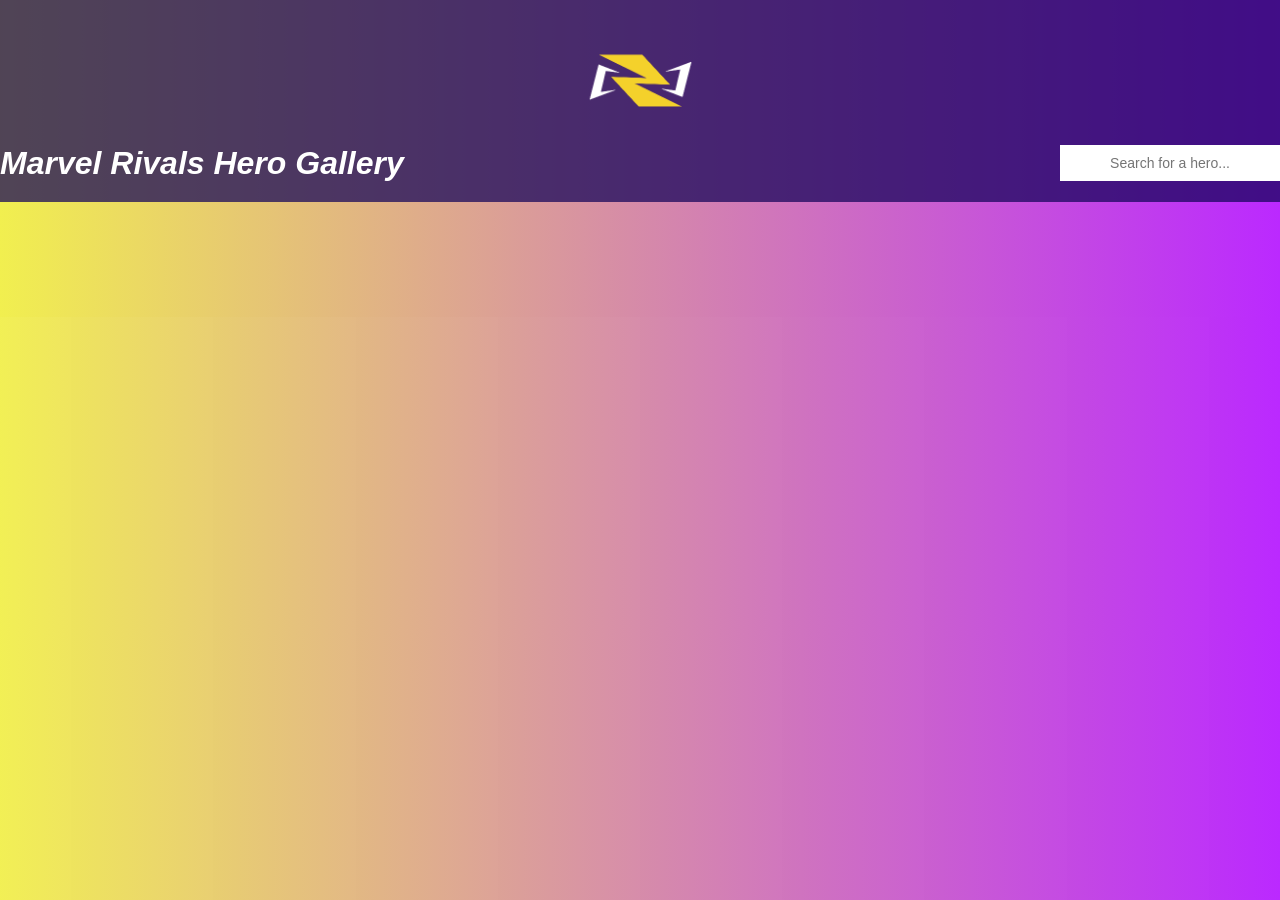
<file: index.html>
<!DOCTYPE html>
<html lang="en">
    <head>
        <script src="script.js" defer></script>
        <link rel="stylesheet" href="style.css">
        <link rel="stylesheet" href="lib/swiper.css" />
        <link rel="stylesheet" href="spinner.css" />
        <script src="lib/swiper.js"></script>
        <title>Marvel Rivals Hero Gallery</title>
        <link rel="icon" src="images/pippog.jpg" type="image/jpg" href="images/pippog.jpg" />

    </head>


    <body id = hero-page>
        <h1 id="header"><img id="main-icon" src="images/mainIcon.png" alt="Main Menu"> Marvel Rivals Hero Gallery<input type="text" id="search-bar" placeholder="Search for a hero..." id="search-bar"></h1>
        <div id="character-container">
    
    
            <div id="character-list" class="hero-list">
                
            </div>

        </div>
        <div class="spinner"></div>
    </body>
    <footer>

    </footer>
</html>
</file>
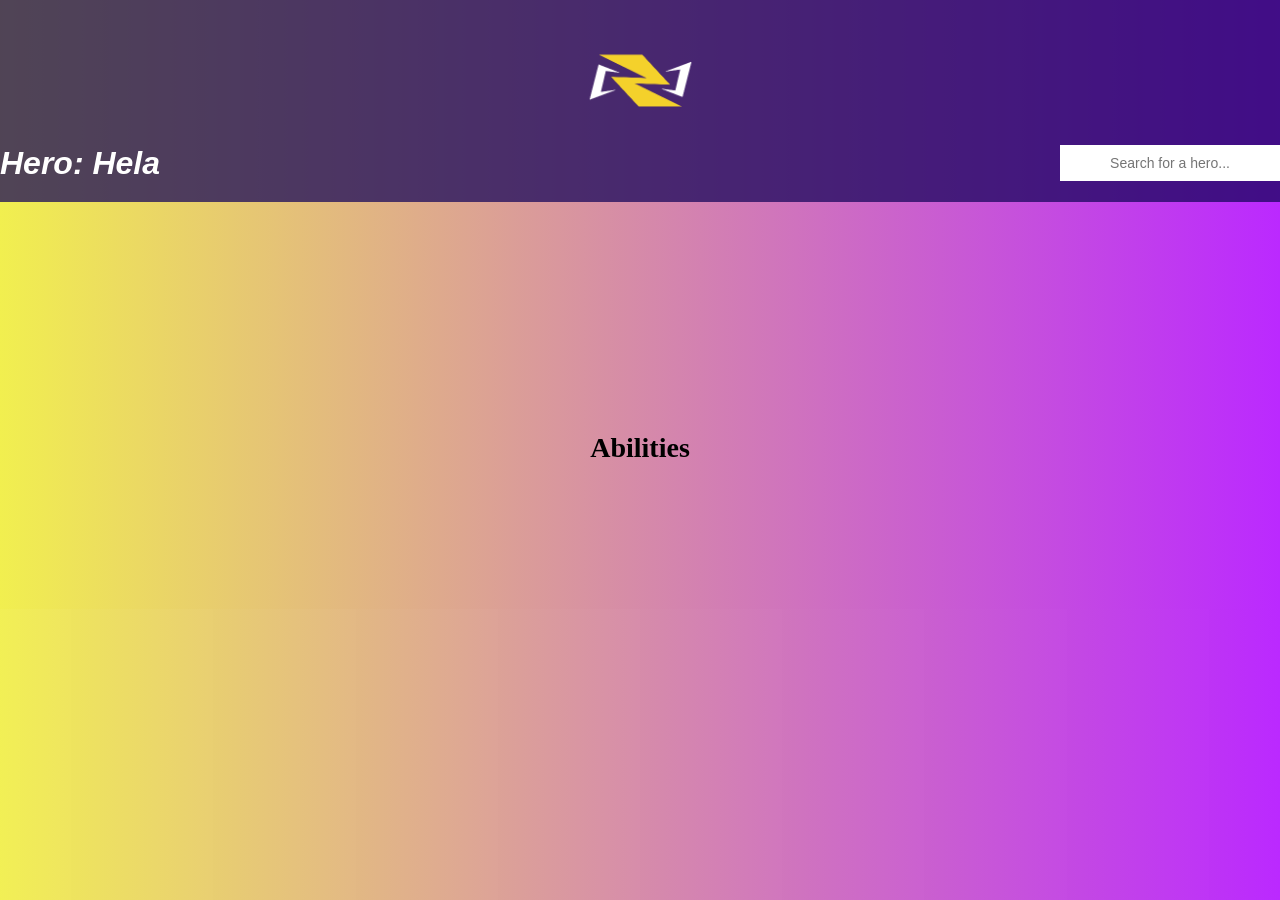
<file: hero.html>
<!DOCTYPE html>
<html lang="en">
    <head>
        <script src="script.js" defer></script>
        <link rel="stylesheet" href="style.css">
        <link rel="stylesheet" href="lib/swiper.css" />
        <link rel="stylesheet" href="spinner.css" />
        <script src="lib/swiper.js"></script>
        <title>Marvel Rivals Hero Gallery</title>
        <link rel="icon" src="images/pippog.jpg" type="image/jpg" href="images/pippog.jpg" />
    </head>

    <body>
        <h1 id="header"><img id="main-icon" src="images/mainIcon.png" alt="Main Menu"> Hero:   Hela<input type="text" id="search-bar" placeholder="Search for a hero..." id="search-bar"></h1>
        <div id="hero-info-container">

            <div class="swiper">
                <div class="swiper-wrapper">
                  <div class="swiper-slide">
        
                  </div>
                </div>
              </div>
            
            <p id="hero-bio"></p>

            <h2 id="ability-header">Abilities</h2>
            <ol type="1" id="ability-list">
                
            </ol>

        </div>
        <div class="spinner"></div>
    </body>
    <footer>

    </footer>
</html>
</file>
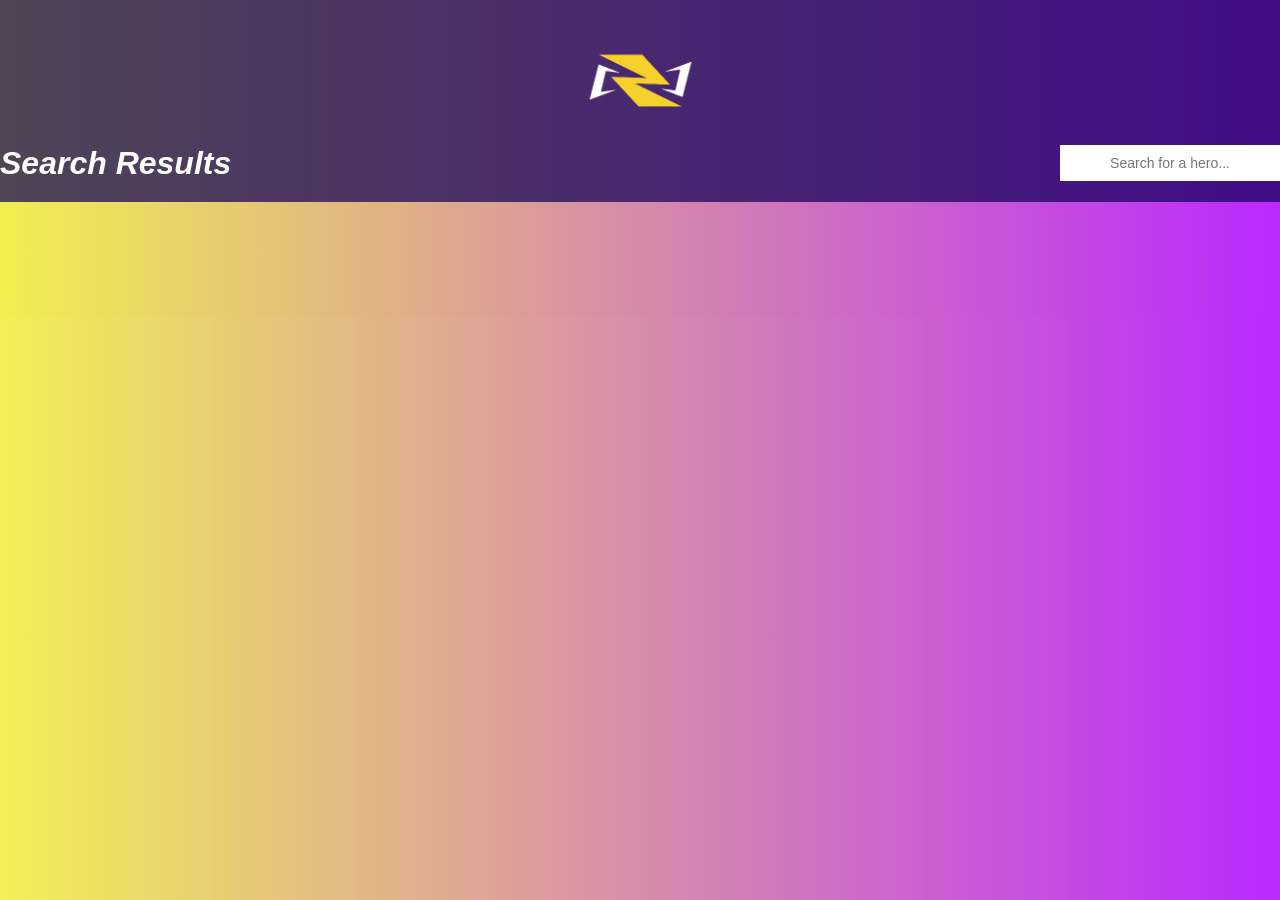
<file: search.html>
<!DOCTYPE html>
<html lang="en">
    <head>
        <script src="script.js" defer></script>
        <link rel="stylesheet" href="style.css">
        <link rel="stylesheet" href="lib/swiper.css" />
        <link rel="stylesheet" href="spinner.css" />
        <script src="lib/swiper.js"></script>
        <title>Marvel Rivals Hero Gallery</title>
        <link rel="icon" src="images/pippog.jpg" type="image/jpg" href="images/pippog.jpg" />
    </head>

    <body>
        <h1 id="header"><img id="main-icon" src="images/mainIcon.png" alt="Main Menu"> Search Results<input type="text" id="search-bar" placeholder="Search for a hero..." id="search-bar"></h1>
        <div id="hero-info-container">

            <div class="alert" id="alert"> 

            </div>
            <div id="search-results" class="grid">
            </div>

        </div>
        <div class="spinner"></div>
    </body>
    <footer>

    </footer>
</html>
</file>
<file: style.css>
h1{
    background-color: rgba(18, 2, 88, 0.719);
    text-align: left;
    padding: 20px 0;
    width: 100%;
    margin: 0;
    font-family: Verdana, Geneva, Tahoma, sans-serif;
    font-style: italic;
}

h5{
    background-color: rgba(18, 2, 88, 0.719);
    text-align: left;
    padding: 12px 0;
    width: 100%;
    margin: 0;
    font-family: Verdana, Geneva, Tahoma, sans-serif;
    font-style: italic;
}

footer{
    background-color: rgba(18, 2, 88, 0);
    text-align: center;
    padding: 20px 0;
    width: 100%;
    height: 75px;
    margin: 0;
    font-family: Verdana, Geneva, Tahoma, sans-serif;
    font-style: italic;
}

body, html{
    margin: 0;
    padding: 0;
    font-family: 'Garamond', 'sans-serif';
    background: linear-gradient(to left, #bb29ff, #f1ef4ff6);
    color: white;
}

.hero-list{
    display: grid;
    gap: 20px;
    grid-template-columns: 150px 150px 150px 150px 150px;
    align-items: center;
    justify-items: center;
    place-content: center;
}

#search-results{
    display: grid;
    gap: 20px;
    grid-template-columns: 150px;
    align-items: center;
    justify-items: center;
    place-content: center;
}

.character-item-placeholder{
    visibility: hidden;
}

#ability-header{
    text-align: center;
    font-size: 28px;
    color: #000000;
    margin: auto;
    width: 50%;
    border: 10px #ffffff;
    padding: 10px;
}

#hero-thumbnail{
    margin: auto;
    width: 150px;
    height: 275px;
}

#main-icon{
    display: block;
    margin-left: auto;
    margin-right: auto;
    width: 125px;
    height: auto;
}

#search-bar{
    text-align: center;
    display: block;
    font-size: 14px;
    color: #000000;
    margin: auto;
    width: 200px;
    border: 5px #000000;
    padding: 10px;
    float: right;
}

#hero-costumes{
    list-style-type: none;
    display: flex;
    column-gap: 20px;
    text-align: center;
    font-size: 18px;
    color: #000000;
    margin: auto;
    width: 75%;
}

.focused-skin{
    
    margin-left: center;
    margin-right: auto;
    height: 325px;
    width: auto;
}

.unfocused-skin{
    margin-left: auto;
    margin-right: auto;
    height: 290px;
    width: auto;
}

#hero-bio{
    text-align: center;
    font-size: 28px;
    color: #000000;
    margin: auto;
    width: 50%;
    min-height: 200px;
    border: 5px #000000;
    padding: 10px;
   
}

#ability-list{
    columns: 3;
    column-gap: 25px;
    text-align: center;
    font-size: 18px;
    color: #000000;
    margin: auto;
    width: 75%;
    padding: 10px;
    border: 5px #ffffff;
    height: auto;
    height: auto;
}

#ability-list li{
    page-break-inside: avoid;
}

.ability-icon{
    display: block;
    margin-left: auto;
    margin-right: auto;
    background-color: rgba(0, 0, 0, 0.20);
}
#ability-icon:hover{
    transform: scale(1.2);
    transition: transform 0.2s;
}

.costume-icon{
    display: block;
    margin-left: auto;
    margin-right: auto;
    width: 250px;
    height: auto;
}

.costume-icon:hover{
    transform: scale(1.2);
    transition: transform 0.2s;
}

#alert{
    text-align: center;
    font-size: 28px;
    color: #000000;
    margin: auto;
    width: 50%;
}

/* Slider */
.swiper {
    width: 100%;
    height: 50%;
}
  
.swiper-slide {
    text-align: center;
    font-size: 18px;
    background: var(--color-primary);
    display: flex;
    flex-direction: column;
    justify-content: center;
    align-items: center;
}
  
.swiper-slide img {
    display: block;
    width: 100%;
    height: 100%;
    object-fit: cover;
}
  
.swiper-rating {
    padding: 10px;
}
</file>
<file: spinner.css>
/* Spinner From: https://codepen.io/tbrownvisuals/pen/edGYvx */
.spinner {
  position: fixed;
  z-index: 999;
  height: 2em;
  width: 2em;
  overflow: show;
  margin: auto;
  top: 0;
  left: 0;
  bottom: 0;
  right: 0;
  display: none;
}

.show {
  display: block;
}

/* Transparent Overlay */
.spinner:before {
  content: '';
  display: block;
  position: fixed;
  top: 0;
  left: 0;
  width: 100%;
  height: 100%;
  background: radial-gradient(rgba(20, 20, 20, 0.8), rgba(0, 0, 0, 0.8));

  background: -webkit-radial-gradient(
    rgba(20, 20, 20, 0.8),
    rgba(0, 0, 0, 0.8)
  );
}

/* :not(:required) hides these rules from IE9 and below */
.spinner:not(:required) {
  /* hide "loading..." text */
  font: 0/0 a;
  color: transparent;
  text-shadow: none;
  background-color: transparent;
  border: 0;
}

.spinner:not(:required):after {
  content: '';
  display: block;
  font-size: 10px;
  width: 1em;
  height: 1em;
  margin-top: -0.5em;
  -webkit-animation: spinner 150ms infinite linear;
  -moz-animation: spinner 150ms infinite linear;
  -ms-animation: spinner 150ms infinite linear;
  -o-animation: spinner 150ms infinite linear;
  animation: spinner 150ms infinite linear;
  border-radius: 0.5em;
  -webkit-box-shadow: rgba(255, 255, 255, 0.75) 1.5em 0 0 0,
    rgba(255, 255, 255, 0.75) 1.1em 1.1em 0 0,
    rgba(255, 255, 255, 0.75) 0 1.5em 0 0,
    rgba(255, 255, 255, 0.75) -1.1em 1.1em 0 0,
    rgba(255, 255, 255, 0.75) -1.5em 0 0 0,
    rgba(255, 255, 255, 0.75) -1.1em -1.1em 0 0,
    rgba(255, 255, 255, 0.75) 0 -1.5em 0 0,
    rgba(255, 255, 255, 0.75) 1.1em -1.1em 0 0;
  box-shadow: rgba(255, 255, 255, 0.75) 1.5em 0 0 0,
    rgba(255, 255, 255, 0.75) 1.1em 1.1em 0 0,
    rgba(255, 255, 255, 0.75) 0 1.5em 0 0,
    rgba(255, 255, 255, 0.75) -1.1em 1.1em 0 0,
    rgba(255, 255, 255, 0.75) -1.5em 0 0 0,
    rgba(255, 255, 255, 0.75) -1.1em -1.1em 0 0,
    rgba(255, 255, 255, 0.75) 0 -1.5em 0 0,
    rgba(255, 255, 255, 0.75) 1.1em -1.1em 0 0;
}

/* Animation */

@-webkit-keyframes spinner {
  0% {
    -webkit-transform: rotate(0deg);
    -moz-transform: rotate(0deg);
    -ms-transform: rotate(0deg);
    -o-transform: rotate(0deg);
    transform: rotate(0deg);
  }
  100% {
    -webkit-transform: rotate(360deg);
    -moz-transform: rotate(360deg);
    -ms-transform: rotate(360deg);
    -o-transform: rotate(360deg);
    transform: rotate(360deg);
  }
}
@-moz-keyframes spinner {
  0% {
    -webkit-transform: rotate(0deg);
    -moz-transform: rotate(0deg);
    -ms-transform: rotate(0deg);
    -o-transform: rotate(0deg);
    transform: rotate(0deg);
  }
  100% {
    -webkit-transform: rotate(360deg);
    -moz-transform: rotate(360deg);
    -ms-transform: rotate(360deg);
    -o-transform: rotate(360deg);
    transform: rotate(360deg);
  }
}
@-o-keyframes spinner {
  0% {
    -webkit-transform: rotate(0deg);
    -moz-transform: rotate(0deg);
    -ms-transform: rotate(0deg);
    -o-transform: rotate(0deg);
    transform: rotate(0deg);
  }
  100% {
    -webkit-transform: rotate(360deg);
    -moz-transform: rotate(360deg);
    -ms-transform: rotate(360deg);
    -o-transform: rotate(360deg);
    transform: rotate(360deg);
  }
}
@keyframes spinner {
  0% {
    -webkit-transform: rotate(0deg);
    -moz-transform: rotate(0deg);
    -ms-transform: rotate(0deg);
    -o-transform: rotate(0deg);
    transform: rotate(0deg);
  }
  100% {
    -webkit-transform: rotate(360deg);
    -moz-transform: rotate(360deg);
    -ms-transform: rotate(360deg);
    -o-transform: rotate(360deg);
    transform: rotate(360deg);
  }
}
</file>
